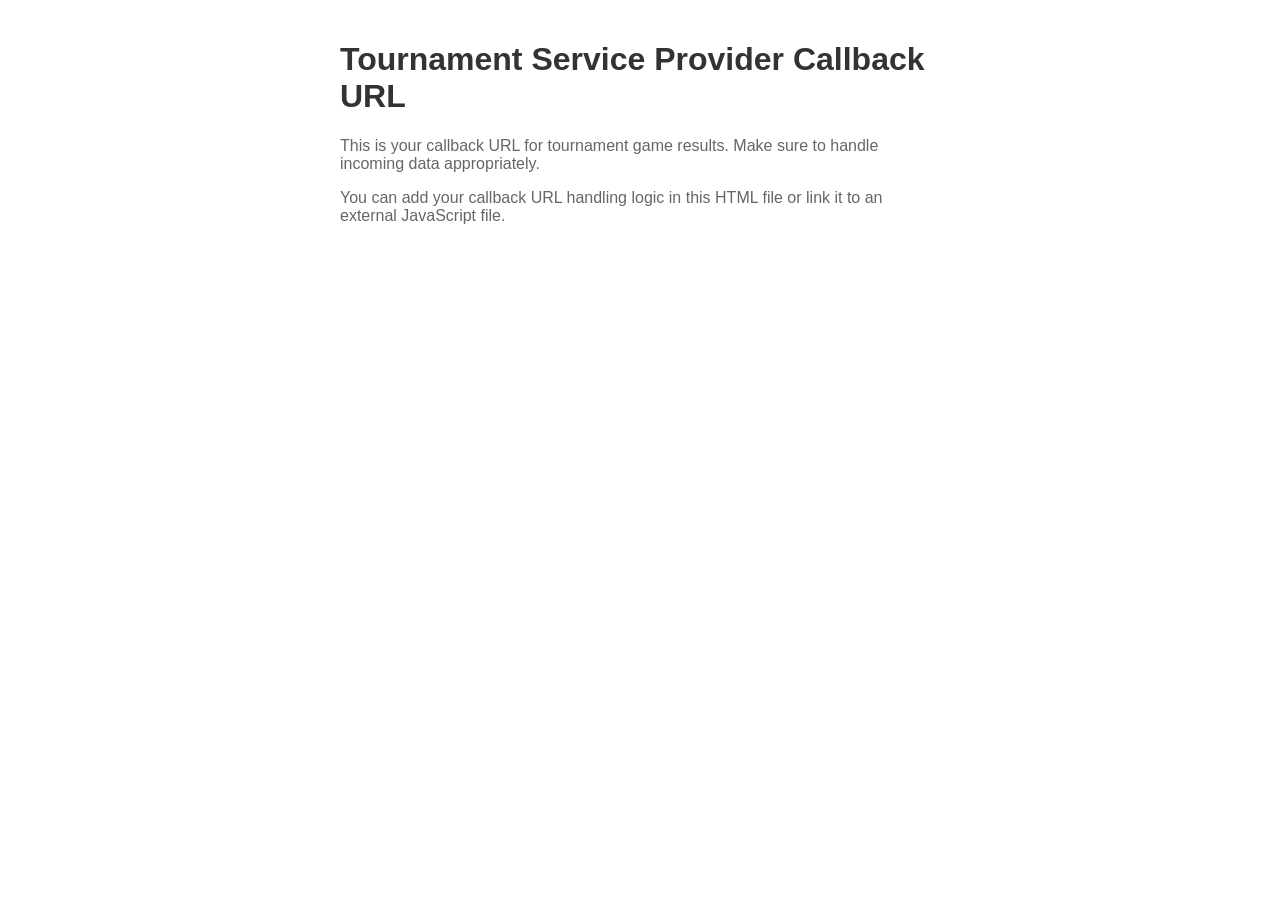
<file: index.html>
<!DOCTYPE html>
<html lang="en">
<head>
    <meta charset="UTF-8">
    <meta name="viewport" content="width=device-width, initial-scale=1.0">
    <title>Tournament Service Provider Callback</title>
    <style>
        body {
            font-family: Arial, sans-serif;
            margin: 0;
            padding: 20px;
        }
        h1 {
            color: #333;
        }
        p {
            color: #666;
        }
        .container {
            max-width: 600px;
            margin: 0 auto;
        }
    </style>
</head>
<body>
    <div class="container">
        <h1>Tournament Service Provider Callback URL</h1>
        <p>This is your callback URL for tournament game results. Make sure to handle incoming data appropriately.</p>
        <p>You can add your callback URL handling logic in this HTML file or link it to an external JavaScript file.</p>
        <!-- Add your callback URL handling logic here -->
    </div>
</body>
</html>
</file>
